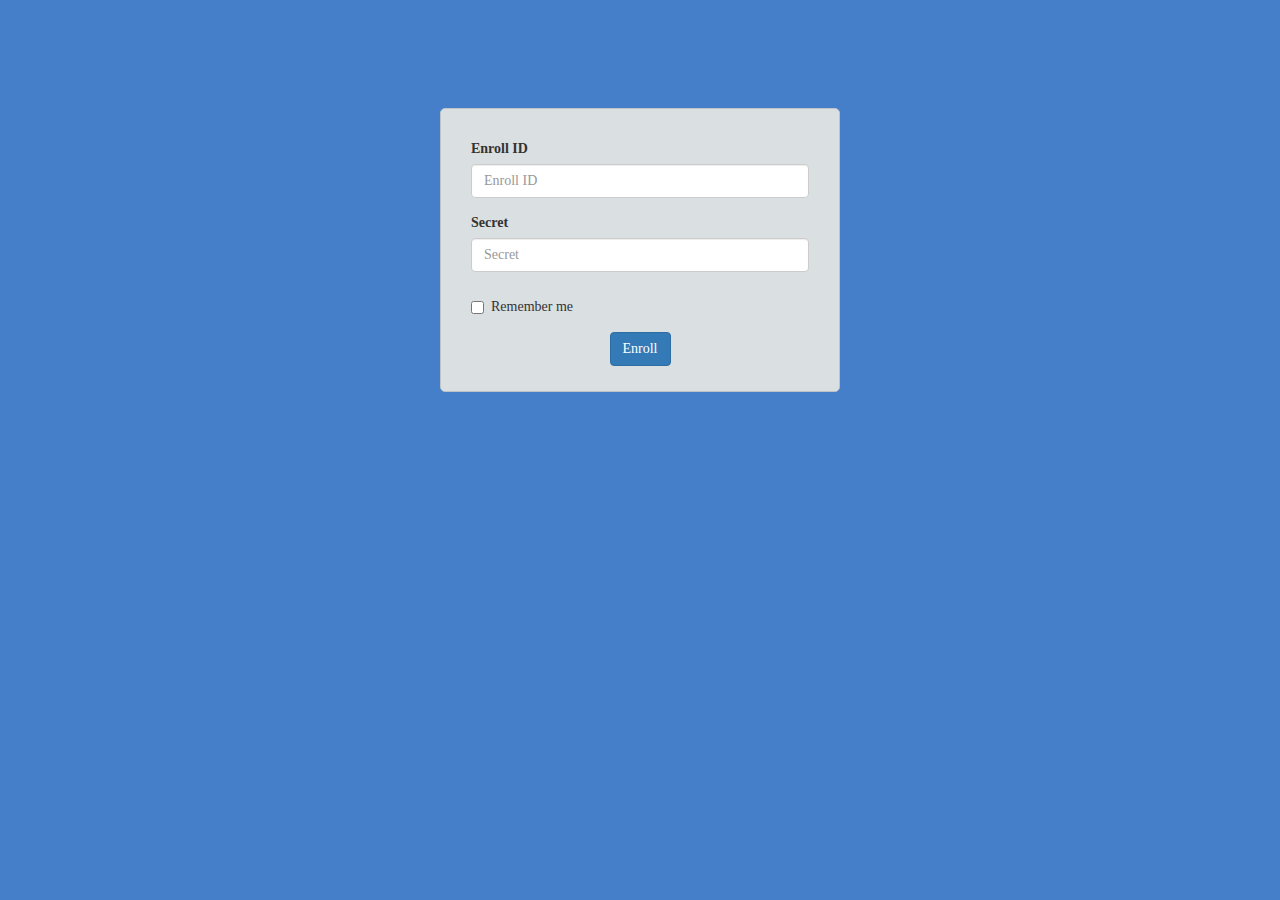
<file: index.html>
<!DOCTYPE html>
<html>

<head>
    <meta name="viewport" content="width=device-width, initial-scale=1">
      <link rel="stylesheet" type="text/css" href="css/bootstrap.css">
    <link rel="stylesheet" type="text/css" href="css/mystyle.css">
  
</head>

<body ng-app="app">
    <div ng-view></div>
    <script src="js/angular.min.js"></script>
    <script src="js/angular-route.min.js"></script>
    <script src="js/app.js"></script>
    <script src="controllers/enrollControllers.js"></script>
    <script src="controllers/homeController.js"></script>
    <script src="controllers/addAssetController.js"></script>
    <script src="controllers/assignAssetController.js"></script>
    <script src="controllers/returnAssetController.js"></script>
    <script src="controllers/viewAssetController.js"></script>

</body>

</html>
</file>
<file: css/mystyle.css>
body {
    margin: 0px;
    padding: 0px;
    background: #457fca;
    color: #333;
    font-family: Cambria, Cochin, Georgia, Times, Times New Roman, serif;
}
.login-container {
    margin: calc(10% - 20px) auto;
    width: 400px;
    background-color: #dadfe1;
    border: 1px solid #bdc3c7;
    padding: 30px 30px 10px 30px;
    border-radius: 5px;
}


.menu-item {
display: block;
margin:10px;
}
.new-device-label{

    width:25%;
}
.view-device-label{
    width:35%;
    margin: 0px !important; 
}
.menu-container{
    margin: calc(10% - 20px) auto;
    width: 400px;
    background-color: #dadfe1;
    border: 1px solid #bdc3c7;
    padding: 30px 30px 10px 30px;
    border-radius: 5px;
    text-align: center;
    font-family: 'Segoe UI', Tahoma, Geneva, Verdana, sans-serif;
    font-size: 18px;
}
.view-container{
    background-color: #dadfe1;
    border: 1px solid #bdc3c7;
    border-radius: 5px;
    text-align: center;
    font-family: 'Segoe UI', Tahoma, Geneva, Verdana, sans-serif;
     min-height: calc(100vh - 0px);
   
} 
.add-container{
     background-color: #dadfe1;
    border: 1px solid #bdc3c7;
    border-radius: 5px;
    text-align: center;
    font-family: 'Segoe UI', Tahoma, Geneva, Verdana, sans-serif;
     min-height: calc(100vh - 0px);
}
.assign-container{
 background-color: #dadfe1;
    border: 1px solid #bdc3c7;
    border-radius: 5px;
    text-align: center;
    font-family: 'Segoe UI', Tahoma, Geneva, Verdana, sans-serif;
 min-height: calc(100vh - 0px);
}
.return-container{
    background-color: #dadfe1;
    border: 1px solid #bdc3c7;
    border-radius: 5px;
    text-align: center;
    font-family: 'Segoe UI', Tahoma, Geneva, Verdana, sans-serif;
    min-height: calc(100vh - 0px);
}
 table {
    font-family: arial, sans-serif;
    border-collapse: collapse;
    width: 100%;
}

td, th {
    border: 1px solid #dddddd;
    text-align: left;
    padding: 8px;
}

tr:nth-child(even) {
    background-color: #dddddd;
}
</file>
